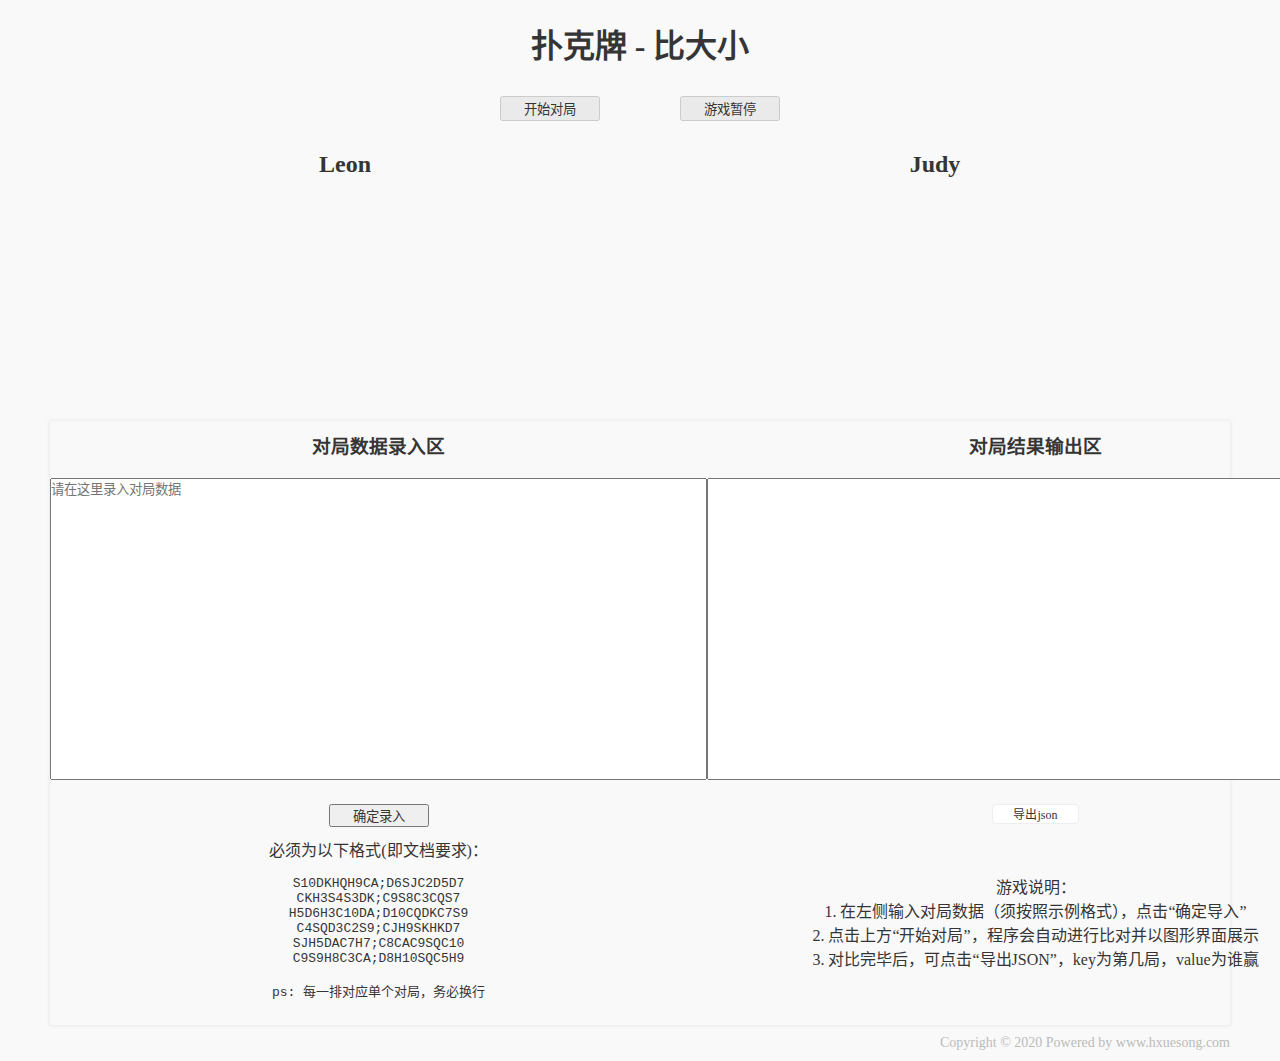
<file: GUI/index.html>
<!DOCTYPE html>
<html lang="zh-cn">
  <head>
    <meta charset="UTF-8" />
    <meta name="viewport" content="width=device-width, initial-scale=1.0" />
    <title>Game #1 - Poker</title>
    <link rel="stylesheet" href="./static/index.css" />
    <link rel="stylesheet" href="./static/poker.css" />
  </head>
  <body>
    <main id="main">
      <h1>扑克牌 - 比大小</h1>
      <nav id="nav">
        <ul class="nav-list">
          <li class="nav-item"><button id="startGame" disabled>开始对局</button></li>
          <li class="nav-item"><button id="pauseGame" disabled>游戏暂停</button></li>
          <!-- <li class="nav-item"><button id="resetGame">重置</button></li> -->
        </ul>
      </nav>
      <div class="container">
        <div class="box">
          <h2>Leon</h2>
          <!-- <p>梅花10，方片5，黑桃7，红桃J，红桃8</p> -->
          <ul class="card-list"></ul>
        </div>
        <div class="box">
          <h2>Judy</h2>
          <!-- <p>梅花10，方片5，黑桃7，红桃J，红桃8</p> -->
          <ul class="card-list"></ul>
        </div>
      </div>
      <div class="bottom">
        <div class="box">
          <h3>对局数据录入区</h3>
          <textarea name="" id="enterTextArea" cols="80" rows="20" placeholder="请在这里录入对局数据"></textarea>
          <button id="enterBtn">确定录入</button>
          <p>必须为以下格式(即文档要求)：</p>
          <pre>

S10DKHQH9CA;D6SJC2D5D7
CKH3S4S3DK;C9S8C3CQS7
H5D6H3C10DA;D10CQDKC7S9
C4SQD3C2S9;CJH9SKHKD7
SJH5DAC7H7;C8CAC9SQC10
C9S9H8C3CA;D8H10SQC5H9

ps: 每一排对应单个对局，务必换行
    </pre
          >
        </div>
        <div class="box">
          <h3>对局结果输出区</h3>
          <textarea name="" id="historyTextArea" cols="80" rows="20" readonly></textarea>
          <div style="font-size: 0;"><a id="exportBtn" download="record.json" href="javascript:void(0);">导出json</a></div>
          <div>
            <p>游戏说明：</p>
            <ul>
              <li>1. 在左侧输入对局数据（须按照示例格式），点击“确定导入”</li>
              <li>2. 点击上方“开始对局”，程序会自动进行比对并以图形界面展示</li>
              <li>3. 对比完毕后，可点击“导出JSON”，key为第几局，value为谁赢</li>
            </ul>
          </div>
        </div>
      </div>
    </main>
    <script type="module">
      import * as firstStep from "./module/firstStep.js";
      import * as secondStep from "./module/secondStep.js";
      import * as thirdStep from "./module/thirdStep.js";
      import * as utils from "./module/utils.js";
      let obj = {
        //元素集
        element: {
          startGameBtn: utils.getEleById("startGame"),
          pauseGameBtn: utils.getEleById("pauseGame"),
          resetGameBtn: utils.getEleById("resetGame"),
          enterTextArea: utils.getEleById("enterTextArea"),
          historyTextArea: utils.getEleById("historyTextArea"),
          enterBtn: utils.getEleById("enterBtn"),
          exportBtn: utils.getEleById("exportBtn"),
          cardList: utils.getEleByClass("card-list"),
        },
        //data集
        value: {
          allRoundData: null, //所有对局数据
          curRound: 0, //当前局数
          roundCount: 0, //总局数
          timer: null, //定时器
          speed: 2000, //定时器速度
          result: {}, //对局总记录
        },
        //初始化
        init() {
          this.allEventListener();
        },
        // 存放所有结果记录
        saveDataForDownload() {
          let data = JSON.stringify(this.value.result);
          this.element.exportBtn.setAttribute("href", `data:text/json;charset=utf-8,${data}`);
        },
        //定时器
        timer() {
          this.value.timer = setInterval(() => {
            this.compareFn();
          }, this.value.speed);
        },
        //累计显示获胜记录
        showWinRecord(curRound, whoWin) {
          let template = `第${curRound}局最终赢家：${whoWin === 0 ? "Leon" : "Judy"}\n`;
          this.element.historyTextArea.value += template;
        },
        // 展示出谁赢的logo
        showWhoWinCurRound(who) {
          let template = `<img class="win animated tada" src="./assets/win.png" alt="" />`;
          this.element.cardList[who].innerHTML += template;
        },
        //实时清空卡片，为下一局准备
        removeCard(Leon, Judy) {
          this.element.cardList[Leon].innerHTML = "";
          this.element.cardList[Judy].innerHTML = "";
        },
        // 实时添加卡片元素
        addCard(who, pokerStr) {
          // who: 0:代表leon  1:代表Judy
          let time = 0,
            start = 0;
          while (time < 10) {
            let card = pokerStr.substring(start, start + 3);
            if (/10/.test(card)) {
              card = pokerStr.substring(start, start + 3);
              start += 3;
            } else {
              card = pokerStr.substring(start, start + 2);
              start += 2;
            }
            let template = `<li class="card-item card ${card} animated zoomIn delay-0${time}s soon"></li>`;
            this.element.cardList[who].innerHTML += template;
            time += 2;
          }
        },
        //处理函数集
        compareFn() {
          if (this.value.curRound < this.value.roundCount) {
            this.removeCard(0, 1);
            let curRoundDataStr = this.getEachRoundData(this.value.allRoundData, this.value.curRound);
            let curRoundDataArr = curRoundDataStr.split(";");
            let leonPokerStr = curRoundDataArr[0]; //string eg: SJHQCKD5H8
            let judyPokerStr = curRoundDataArr[1];
            this.addCard(0, leonPokerStr);
            this.addCard(1, judyPokerStr);
            let leonScoreArr = firstStep.getScoreArr(leonPokerStr); //array eg: [10,10,10,5,8]
            let JudyScoreArr = firstStep.getScoreArr(judyPokerStr);
            let leonFinalScore = firstStep.getFinalScore(firstStep.findTwoCardsIndex(leonScoreArr), leonScoreArr); //number eg: 3
            let judyFinalScore = firstStep.getFinalScore(firstStep.findTwoCardsIndex(JudyScoreArr), JudyScoreArr);
            let compareScore = firstStep.getCompareScore(leonFinalScore, judyFinalScore);
            if (compareScore === 0) {
              let compareNums = secondStep.getCompareNums(leonScoreArr, JudyScoreArr);
              if (compareNums === 0) {
                let compareColor = thirdStep.getCompareColor(leonPokerStr, judyPokerStr);
                if (compareColor === 0) {
                  console.log("最终赢家:", "平局");
                  this.value.result[this.value.curRound + 1] = "dogfall";
                } else {
                  this.value.result[this.value.curRound + 1] = compareColor === 1 ? "Leon" : "Judy";
                  console.log("最终赢家:", this.value.result[this.value.curRound + 1]);
                }
              } else {
                this.value.result[this.value.curRound + 1] = compareNums === 1 ? "Leon" : "Judy";
                console.log("最终赢家:", this.value.result[this.value.curRound + 1]);
              }
            } else {
              this.value.result[this.value.curRound + 1] = compareScore === 1 ? "Leon" : "Judy";
              console.log("最终赢家:", this.value.result[this.value.curRound + 1]);
            }
            let curWhoWin = this.value.result[this.value.curRound + 1];
            let whoWin = "";
            if (curWhoWin === "Leon") {
              whoWin = 0;
            } else if (curWhoWin === "Judy") {
              whoWin = 1;
            } else if (curWhoWin === "dogfall") {
              whoWin = 2;
            }
            this.showWhoWinCurRound(whoWin);
            this.showWinRecord(this.value.curRound + 1, whoWin);
            this.value.curRound++;
          } else {
            clearInterval(this.value.timer);
            this.saveDataForDownload();
            console.log("循环完毕");
            console.log("最终结果", this.value.result);
            this.element.startGameBtn.innerText = "游戏结束";
            this.element.startGameBtn.setAttribute("disabled", true);
            this.element.pauseGameBtn.setAttribute("disabled", true);
            this.element.enterBtn.removeAttribute("disabled");
            alert("对比结束！");
          }
        },
        // 监听事件汇总
        allEventListener() {
          this.getRecord();
          this.startCompare();
          this.pauseCompare();
        },
        //暂停对决
        pauseCompare() {
          this.element.pauseGameBtn.addEventListener("click", () => {
            clearInterval(this.value.timer);
            this.element.startGameBtn.innerText = "继续进行";
            this.element.pauseGameBtn.setAttribute("disabled", true);
            this.element.startGameBtn.removeAttribute("disabled");
          });
        },
        //开始对决
        startCompare() {
          this.element.startGameBtn.addEventListener("click", () => {
            this.timer();
            this.element.startGameBtn.innerText = "进行中...";
            this.element.startGameBtn.setAttribute("disabled", true);
            this.element.pauseGameBtn.removeAttribute("disabled");
          });
        },
        //获取每一局的记录
        getEachRoundData(allRoundData, curRound) {
          return allRoundData[curRound];
        },
        //拆解记录，数组中每一项代表每一局两人的牌，并暂存
        getRecordBySplit(str) {
          let allRoundDataArr = str.split("\n");
          this.value.allRoundData = allRoundDataArr;
          this.value.curRound = 0;
          this.value.roundCount = allRoundDataArr.length;
          this.element.startGameBtn.removeAttribute("disabled");
          this.element.startGameBtn.innerText = "开始对局";
          this.element.enterBtn.setAttribute("disabled", true);
          this.element.historyTextArea.value = "";
          this.element.exportBtn.setAttribute("href", "javascript:void(0)");
          alert("录入成功！请点击“开始对局”，程序将自动进行");
        },
        //获取对局记录，需按文档要求格式
        getRecord() {
          this.element.enterBtn.addEventListener("click", () => {
            let record = this.element.enterTextArea.value;
            if (record.trim() === "") {
              alert("请先录入数据");
            } else {
              this.getRecordBySplit(record);
            }
          });
        },
      };

      // start~~~
      window.onload = function () {
        obj.init();
      };
    </script>
  </body>
</html>
</file>
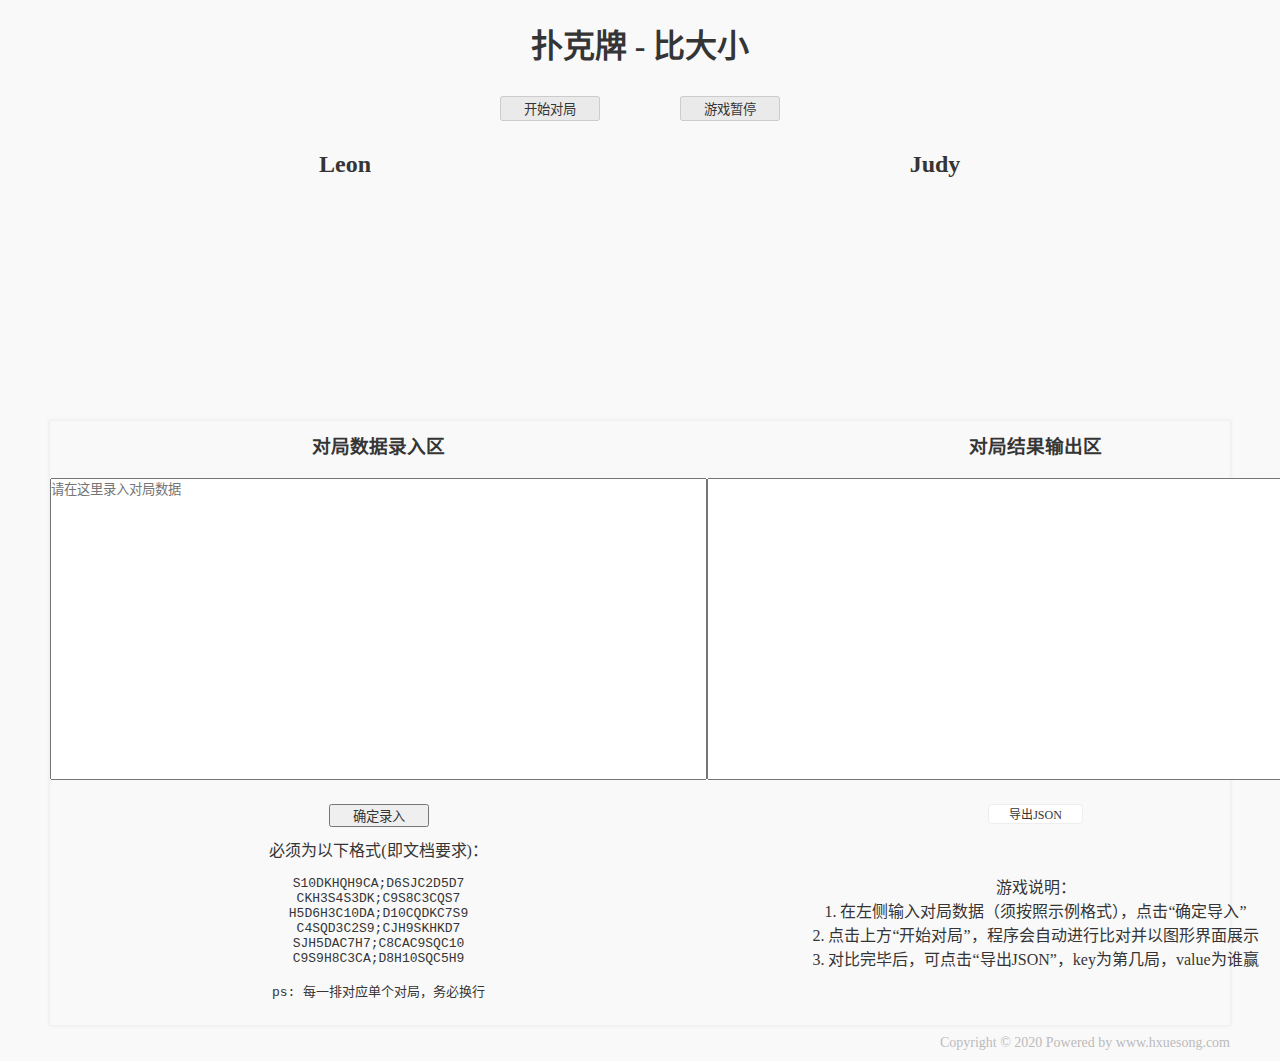
<file: Webpage/index.html>
<!DOCTYPE html>
<html lang="zh-cn">
  <head>
    <meta charset="UTF-8" />
    <meta name="viewport" content="width=device-width, initial-scale=1.0" />
    <title>Game #1 - Poker</title>
    <link rel="stylesheet" href="./static/index.css" />
    <link rel="stylesheet" href="./static/poker.css" />
  </head>
  <body>
    <main id="main">
      <h1>扑克牌 - 比大小</h1>
      <nav id="nav">
        <ul class="nav-list">
          <li class="nav-item"><button id="startGame" disabled>开始对局</button></li>
          <li class="nav-item"><button id="pauseGame" disabled>游戏暂停</button></li>
          <!-- <li class="nav-item"><button id="resetGame">重置</button></li> -->
        </ul>
      </nav>
      <div class="container">
        <div class="box">
          <h2>Leon</h2>
          <!-- <p>梅花10，方片5，黑桃7，红桃J，红桃8</p> -->
          <ul class="card-list"></ul>
        </div>
        <div class="box">
          <h2>Judy</h2>
          <!-- <p>梅花10，方片5，黑桃7，红桃J，红桃8</p> -->
          <ul class="card-list"></ul>
        </div>
      </div>
      <div class="bottom">
        <div class="box">
          <h3>对局数据录入区</h3>
          <textarea name="" id="enterTextArea" cols="80" rows="20" placeholder="请在这里录入对局数据"></textarea>
          <button id="enterBtn">确定录入</button>
          <p>必须为以下格式(即文档要求)：</p>
          <pre>

S10DKHQH9CA;D6SJC2D5D7
CKH3S4S3DK;C9S8C3CQS7
H5D6H3C10DA;D10CQDKC7S9
C4SQD3C2S9;CJH9SKHKD7
SJH5DAC7H7;C8CAC9SQC10
C9S9H8C3CA;D8H10SQC5H9

ps: 每一排对应单个对局，务必换行
    </pre
          >
        </div>
        <div class="box">
          <h3>对局结果输出区</h3>
          <textarea name="" id="historyTextArea" cols="80" rows="20" readonly></textarea>
          <div style="font-size: 0;"><a id="exportBtn" download="record.json" href="javascript:void(0);">导出JSON</a></div>
          <div>
            <p>游戏说明：</p>
            <ul>
              <li>1. 在左侧输入对局数据（须按照示例格式），点击“确定导入”</li>
              <li>2. 点击上方“开始对局”，程序会自动进行比对并以图形界面展示</li>
              <li>3. 对比完毕后，可点击“导出JSON”，key为第几局，value为谁赢</li>
            </ul>
          </div>
        </div>
      </div>
    </main>
    <script type="module">
      import * as firstStep from "./module/firstStep.js";
      import * as secondStep from "./module/secondStep.js";
      import * as thirdStep from "./module/thirdStep.js";
      import * as utils from "./module/utils.js";
      let obj = {
        //元素集
        element: {
          startGameBtn: utils.getEleById("startGame"),
          pauseGameBtn: utils.getEleById("pauseGame"),
          resetGameBtn: utils.getEleById("resetGame"),
          enterTextArea: utils.getEleById("enterTextArea"),
          historyTextArea: utils.getEleById("historyTextArea"),
          enterBtn: utils.getEleById("enterBtn"),
          exportBtn: utils.getEleById("exportBtn"),
          cardList: utils.getEleByClass("card-list"),
        },
        //data集
        value: {
          allRoundData: null, //所有对局数据
          curRound: 0, //当前局数
          roundCount: 0, //总局数
          timer: null, //定时器
          speed: 2000, //定时器速度
          result: {}, //对局总记录
        },
        //初始化
        init() {
          this.allEventListener();
        },
        // 存放所有结果记录
        saveDataForDownload() {
          let data = JSON.stringify(this.value.result);
          this.element.exportBtn.setAttribute("href", `data:text/json;charset=utf-8,${data}`);
        },
        //定时器
        timer() {
          this.value.timer = setInterval(() => {
            this.compareFn();
          }, this.value.speed);
        },
        //累计显示获胜记录
        showWinRecord(curRound, whoWin) {
          let template = `第${curRound}局最终赢家：${whoWin === 0 ? "Leon" : "Judy"}\n`;
          this.element.historyTextArea.value += template;
          this.element.historyTextArea.scrollTop = this.element.historyTextArea.scrollHeight;
        },
        // 展示出谁赢的logo
        showWhoWinCurRound(who) {
          let template = `<img class="win animated tada" src="./assets/win.png" alt="" />`;
          this.element.cardList[who].innerHTML += template;
        },
        //实时清空卡片，为下一局准备
        removeCard(Leon, Judy) {
          this.element.cardList[Leon].innerHTML = "";
          this.element.cardList[Judy].innerHTML = "";
        },
        // 实时添加卡片元素
        addCard(who, pokerStr) {
          // who: 0:代表leon  1:代表Judy
          let time = 0,
            start = 0;
          while (time < 10) {
            let card = pokerStr.substring(start, start + 3);
            if (/10/.test(card)) {
              card = pokerStr.substring(start, start + 3);
              start += 3;
            } else {
              card = pokerStr.substring(start, start + 2);
              start += 2;
            }
            let template = `<li class="card-item card ${card} animated zoomIn delay-0${time}s soon"></li>`;
            this.element.cardList[who].innerHTML += template;
            time += 2;
          }
        },
        //处理函数集
        compareFn() {
          if (this.value.curRound < this.value.roundCount) {
            this.removeCard(0, 1);
            let curRoundDataStr = this.getEachRoundData(this.value.allRoundData, this.value.curRound);
            let curRoundDataArr = curRoundDataStr.split(";");
            let leonPokerStr = curRoundDataArr[0]; //string eg: SJHQCKD5H8
            let judyPokerStr = curRoundDataArr[1];
            this.addCard(0, leonPokerStr);
            this.addCard(1, judyPokerStr);
            let leonScoreArr = firstStep.getScoreArr(leonPokerStr); //array eg: [10,10,10,5,8]
            let JudyScoreArr = firstStep.getScoreArr(judyPokerStr);
            let leonFinalScore = firstStep.getFinalScore(firstStep.findTwoCardsIndex(leonScoreArr), leonScoreArr); //number eg: 3
            let judyFinalScore = firstStep.getFinalScore(firstStep.findTwoCardsIndex(JudyScoreArr), JudyScoreArr);
            let compareScore = firstStep.getCompareScore(leonFinalScore, judyFinalScore);
            if (compareScore === 0) {
              let compareNums = secondStep.getCompareNums(leonScoreArr, JudyScoreArr);
              if (compareNums === 0) {
                let compareColor = thirdStep.getCompareColor(leonPokerStr, judyPokerStr);
                if (compareColor === 0) {
                  console.log("最终赢家:", "平局");
                  this.value.result[this.value.curRound + 1] = "dogfall";
                } else {
                  this.value.result[this.value.curRound + 1] = compareColor === 1 ? "Leon" : "Judy";
                  console.log("最终赢家:", this.value.result[this.value.curRound + 1]);
                }
              } else {
                this.value.result[this.value.curRound + 1] = compareNums === 1 ? "Leon" : "Judy";
                console.log("最终赢家:", this.value.result[this.value.curRound + 1]);
              }
            } else {
              this.value.result[this.value.curRound + 1] = compareScore === 1 ? "Leon" : "Judy";
              console.log("最终赢家:", this.value.result[this.value.curRound + 1]);
            }
            let curWhoWin = this.value.result[this.value.curRound + 1];
            let whoWin = "";
            if (curWhoWin === "Leon") {
              whoWin = 0;
            } else if (curWhoWin === "Judy") {
              whoWin = 1;
            } else if (curWhoWin === "dogfall") {
              whoWin = 2;
            }
            this.showWhoWinCurRound(whoWin);
            this.showWinRecord(this.value.curRound + 1, whoWin);
            this.value.curRound++;
          } else {
            clearInterval(this.value.timer);
            this.saveDataForDownload();
            console.log("循环完毕");
            console.log("最终结果", this.value.result);
            this.element.startGameBtn.innerText = "游戏结束";
            this.element.startGameBtn.setAttribute("disabled", true);
            this.element.pauseGameBtn.setAttribute("disabled", true);
            this.element.enterBtn.removeAttribute("disabled");
            alert("对比结束！");
          }
        },
        // 监听事件汇总
        allEventListener() {
          this.getRecord();
          this.startCompare();
          this.pauseCompare();
        },
        //暂停对决
        pauseCompare() {
          this.element.pauseGameBtn.addEventListener("click", () => {
            clearInterval(this.value.timer);
            this.element.startGameBtn.innerText = "继续进行";
            this.element.pauseGameBtn.setAttribute("disabled", true);
            this.element.startGameBtn.removeAttribute("disabled");
          });
        },
        //开始对决
        startCompare() {
          this.element.startGameBtn.addEventListener("click", () => {
            this.timer();
            this.element.startGameBtn.innerText = "进行中...";
            this.element.startGameBtn.setAttribute("disabled", true);
            this.element.pauseGameBtn.removeAttribute("disabled");
          });
        },
        //获取每一局的记录
        getEachRoundData(allRoundData, curRound) {
          return allRoundData[curRound];
        },
        //拆解记录，数组中每一项代表每一局两人的牌，并暂存
        getRecordBySplit(str) {
          let allRoundDataArr = str.split("\n");
          this.value.allRoundData = allRoundDataArr;
          this.value.curRound = 0;
          this.value.roundCount = allRoundDataArr.length;
          this.element.startGameBtn.removeAttribute("disabled");
          this.element.startGameBtn.innerText = "开始对局";
          this.element.enterBtn.setAttribute("disabled", true);
          this.element.historyTextArea.value = "";
          this.element.exportBtn.setAttribute("href", "javascript:void(0)");
          alert("录入成功！请点击“开始对局”，程序将自动进行");
        },
        //获取对局记录，需按文档要求格式
        getRecord() {
          this.element.enterBtn.addEventListener("click", () => {
            let record = this.element.enterTextArea.value;
            if (record.trim() === "") {
              alert("请先录入数据");
            } else {
              this.getRecordBySplit(record);
            }
          });
        },
      };

      // start~~~
      window.onload = function () {
        obj.init();
      };
    </script>
  </body>
</html>
</file>
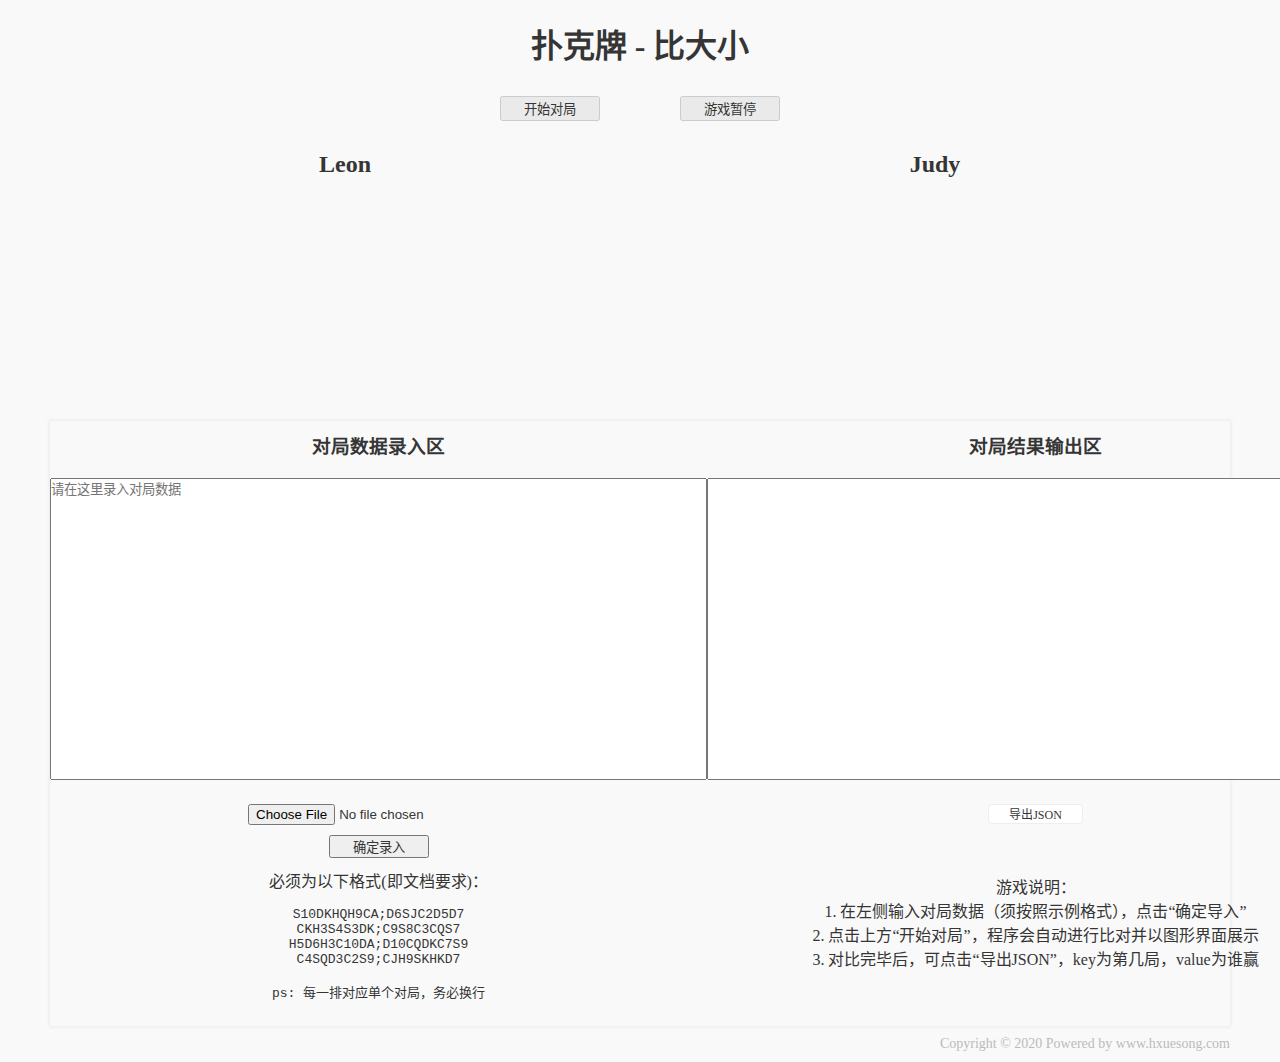
<file: Webpage的副本/index.html>
<!DOCTYPE html>
<html lang="zh-cn">
  <head>
    <meta charset="UTF-8" />
    <meta name="viewport" content="width=device-width, initial-scale=1.0" />
    <title>Game #1 - Poker</title>
    <link rel="stylesheet" href="./static/index.css" />
    <link rel="stylesheet" href="./static/poker.css" />
  </head>
  <body>
    <main id="main">
      <h1>扑克牌 - 比大小</h1>
      <nav id="nav">
        <ul class="nav-list">
          <li class="nav-item"><button id="startGame" disabled>开始对局</button></li>
          <li class="nav-item"><button id="pauseGame" disabled>游戏暂停</button></li>
          <!-- <li class="nav-item"><button id="resetGame">重置</button></li> -->
        </ul>
      </nav>
      <div class="container">
        <div class="box">
          <h2>Leon</h2>
          <!-- <p>梅花10，方片5，黑桃7，红桃J，红桃8</p> -->
          <ul class="card-list"></ul>
        </div>
        <div class="box">
          <h2>Judy</h2>
          <!-- <p>梅花10，方片5，黑桃7，红桃J，红桃8</p> -->
          <ul class="card-list"></ul>
        </div>
      </div>
      <div class="bottom">
        <div class="box">
          <h3>对局数据录入区</h3>
          <textarea name="" id="enterTextArea" cols="80" rows="20" placeholder="请在这里录入对局数据"></textarea>
          <input type="file" name="" id="fileInput" onchange="handleFiles(this.files)" />
          <button id="enterBtn">确定录入</button>
          <p>必须为以下格式(即文档要求)：</p>
          <pre id="pre">

S10DKHQH9CA;D6SJC2D5D7
CKH3S4S3DK;C9S8C3CQS7
H5D6H3C10DA;D10CQDKC7S9
C4SQD3C2S9;CJH9SKHKD7

ps: 每一排对应单个对局，务必换行
    </pre
          >
        </div>
        <div class="box">
          <h3>对局结果输出区</h3>
          <textarea name="" id="historyTextArea" cols="80" rows="20" readonly></textarea>
          <div style="font-size: 0;"><a id="exportBtn" download="record.json" href="javascript:void(0);">导出JSON</a></div>
          <div>
            <p>游戏说明：</p>
            <ul>
              <li>1. 在左侧输入对局数据（须按照示例格式），点击“确定导入”</li>
              <li>2. 点击上方“开始对局”，程序会自动进行比对并以图形界面展示</li>
              <li>3. 对比完毕后，可点击“导出JSON”，key为第几局，value为谁赢</li>
            </ul>
          </div>
        </div>
      </div>
    </main>
    <script>
      // function handleFiles(files) {
      //   console.log("e", files);
      //   if (files.length) {
      //     let file = files[0];
      //     let reader = new FileReader();
      //     reader.onload = function () {
      //       console.log("object", this.result);
      //       document.getElementById("pre").innerHTML = this.result;
      //     };
      //     reader.readAsText(file);
      //   }
      // }
    </script>
    <script src="./module/firstStep.js"></script>
    <script src="./module/secondStep.js"></script>
    <script src="./module/thirdStep.js"></script>
    <script src="./module/utils.js"></script>
    <script>
      function handleFiles(files) {
        console.log("e", files);
        if (files.length) {
          let file = files[0];
          let reader = new FileReader();
          reader.onload = function () {
            console.log("object", this.result);
            getEleById("enterTextArea").value = this.result;
          };
          reader.readAsText(file);
        }
      }
      let obj = {
        //元素集
        element: {
          startGameBtn: getEleById("startGame"),
          pauseGameBtn: getEleById("pauseGame"),
          resetGameBtn: getEleById("resetGame"),
          enterTextArea: getEleById("enterTextArea"),
          fileInput: getEleById("fileInput"),
          historyTextArea: getEleById("historyTextArea"),
          enterBtn: getEleById("enterBtn"),
          exportBtn: getEleById("exportBtn"),
          cardList: getEleByClass("card-list"),
        },
        //data集
        value: {
          allRoundData: null, //所有对局数据
          curRound: 0, //当前局数
          roundCount: 0, //总局数
          timer: null, //定时器
          speed: 2000, //定时器速度
          result: {}, //对局总记录
        },
        //初始化
        init() {
          this.allEventListener();
        },
        // 存放所有结果记录
        saveDataForDownload() {
          let data = JSON.stringify(this.value.result);
          this.element.exportBtn.setAttribute("href", `data:text/json;charset=utf-8,${data}`);
        },
        //定时器
        timer() {
          this.value.timer = setInterval(() => {
            this.compareFn();
          }, this.value.speed);
        },
        //累计显示获胜记录
        showWinRecord(curRound, whoWin) {
          let template = `第${curRound}局最终赢家：${whoWin === 0 ? "Leon" : whoWin === 1 ? "Judy" : whoWin === 2 ? "dogfall" : "invalid"}\n`;
          this.element.historyTextArea.value += template;
          this.element.historyTextArea.scrollTop = this.element.historyTextArea.scrollHeight;
        },
        // 展示出谁赢的logo
        showWhoWinCurRound(who) {
          let template = `<img class="win animated tada" src="./assets/win.png" alt="" />`;
          this.element.cardList[who].innerHTML += template;
        },
        //实时清空卡片，为下一局准备
        removeCard(Leon, Judy) {
          this.element.cardList[Leon].innerHTML = "";
          this.element.cardList[Judy].innerHTML = "";
        },
        // 实时添加卡片元素
        addCard(who, pokerStr) {
          // who: 0:代表leon  1:代表Judy
          let time = 0,
            start = 0;
          while (time < 10) {
            let card = pokerStr.substring(start, start + 3);
            if (/10/.test(card)) {
              card = pokerStr.substring(start, start + 3);
              start += 3;
            } else {
              card = pokerStr.substring(start, start + 2);
              start += 2;
            }
            if (card == "") {
              this.element.cardList[0].innerHTML = "<li>此局数据无效，即将开始下一局</li>";
              this.element.cardList[1].innerHTML = "<li>此局数据无效，即将开始下一局</li>";
              return false;
            } else {
              let template = `<li class="card-item card ${card} animated zoomIn delay-0${time}s soon"></li>`;
              this.element.cardList[who].innerHTML += template;
              time += 2;
            }
          }
          return true;
        },
        //处理函数集
        compareFn() {
          if (this.value.curRound < this.value.roundCount) {
            this.removeCard(0, 1);
            let curRoundDataStr = this.getEachRoundData(this.value.allRoundData, this.value.curRound);
            let curRoundDataArr = curRoundDataStr.split(";");
            let leonPokerStr = curRoundDataArr[0]; //string eg: SJHQCKD5H8
            let judyPokerStr = curRoundDataArr[1];
            if (!this.addCard(0, leonPokerStr) || !this.addCard(1, judyPokerStr)) {
              console.log("xzxzczxcxzvczxvzvc");
              this.value.result[this.value.curRound + 1] = "invalid";
              this.showWinRecord(this.value.curRound + 1, 3);
              this.value.curRound++;
            } else {
              // this.addCard(0, leonPokerStr);
              // this.addCard(1, judyPokerStr);
              let leonScoreArr = getScoreArr(leonPokerStr); //array eg: [10,10,10,5,8]
              let JudyScoreArr = getScoreArr(judyPokerStr);
              let leonFinalScore = getFinalScore(findTwoCardsIndex(leonScoreArr), leonScoreArr); //number eg: 3
              let judyFinalScore = getFinalScore(findTwoCardsIndex(JudyScoreArr), JudyScoreArr);
              let compareScore = getCompareScore(leonFinalScore, judyFinalScore);
              if (compareScore === 0) {
                let compareNums = getCompareNums(leonScoreArr, JudyScoreArr);
                if (compareNums === 0) {
                  let compareColor = getCompareColor(leonPokerStr, judyPokerStr);
                  if (compareColor === 0) {
                    console.log("最终赢家:", "平局");
                    this.value.result[this.value.curRound + 1] = "dogfall";
                  } else {
                    this.value.result[this.value.curRound + 1] = compareColor === 1 ? "Leon" : "Judy";
                    console.log("最终赢家:", this.value.result[this.value.curRound + 1]);
                  }
                } else {
                  this.value.result[this.value.curRound + 1] = compareNums === 1 ? "Leon" : "Judy";
                  console.log("最终赢家:", this.value.result[this.value.curRound + 1]);
                }
              } else {
                this.value.result[this.value.curRound + 1] = compareScore === 1 ? "Leon" : "Judy";
                console.log("最终赢家:", this.value.result[this.value.curRound + 1]);
              }
              let curWhoWin = this.value.result[this.value.curRound + 1];
              let whoWin = "";
              if (curWhoWin === "Leon") {
                whoWin = 0;
              } else if (curWhoWin === "Judy") {
                whoWin = 1;
              } else if (curWhoWin === "dogfall") {
                whoWin = 2;
              }
              this.showWhoWinCurRound(whoWin);
              this.showWinRecord(this.value.curRound + 1, whoWin);
              this.value.curRound++;
            }
          } else {
            clearInterval(this.value.timer);
            this.saveDataForDownload();
            console.log("循环完毕");
            console.log("最终结果", this.value.result);
            this.element.startGameBtn.innerText = "游戏结束";
            this.element.startGameBtn.setAttribute("disabled", true);
            this.element.pauseGameBtn.setAttribute("disabled", true);
            this.element.enterBtn.removeAttribute("disabled");
            alert("对比结束！");
          }
        },
        // 监听事件汇总
        allEventListener() {
          this.getRecord();
          this.startCompare();
          this.pauseCompare();
        },
        //暂停对决
        pauseCompare() {
          this.element.pauseGameBtn.addEventListener("click", () => {
            clearInterval(this.value.timer);
            this.element.startGameBtn.innerText = "继续进行";
            this.element.pauseGameBtn.setAttribute("disabled", true);
            this.element.startGameBtn.removeAttribute("disabled");
          });
        },
        //开始对决
        startCompare() {
          this.element.startGameBtn.addEventListener("click", () => {
            this.timer();
            this.element.startGameBtn.innerText = "进行中...";
            this.element.startGameBtn.setAttribute("disabled", true);
            this.element.pauseGameBtn.removeAttribute("disabled");
          });
        },
        //获取每一局的记录
        getEachRoundData(allRoundData, curRound) {
          return allRoundData[curRound];
        },
        //判断数据是否合理，不合理的去除
        getRightRecord(allRoundDataArr) {
          let count = 0;
          // while(){

          //   console.log('axc',)
          // }
        },
        //拆解记录，数组中每一项代表每一局两人的牌，并暂存
        getRecordBySplit(str) {
          let allRoundDataArr = str.split("\n");
          console.log("q", allRoundDataArr);
          this.value.allRoundData = allRoundDataArr;
          this.value.curRound = 0;
          this.value.roundCount = allRoundDataArr.length;
          this.element.startGameBtn.removeAttribute("disabled");
          this.element.startGameBtn.innerText = "开始对局";
          this.element.enterBtn.setAttribute("disabled", true);
          this.element.historyTextArea.value = "";
          this.element.exportBtn.setAttribute("href", "javascript:void(0)");
          alert("录入成功！请点击“开始对局”，程序将自动进行");
        },
        //获取对局记录，需按文档要求格式
        getRecord() {
          this.element.enterBtn.addEventListener("click", () => {
            let record = this.element.enterTextArea.value;
            if (record.trim() === "") {
              alert("请先上传数据文件");
            } else {
              this.getRecordBySplit(record);
            }
          });
        },
      };

      // start~~~
      window.onload = function () {
        obj.init();
      };
    </script>
  </body>
</html>
</file>
<file: GUI/static/poker.css>
/* 黑桃区 */
.SA {
  background-position: -1984px -572px;
}
.S2 {
  background-position: -4px -572px;
}
.S3 {
  background-position: -170px -572px;
}
.S4 {
  background-position: -334px -572px;
}
.S5 {
  background-position: -500px -572px;
}
.S6 {
  background-position: -665px -572px;
}
.S7 {
  background-position: -830px -572px;
}
.S8 {
  background-position: -994px -572px;
}
.S9 {
  background-position: -1158px -572px;
}
.S10 {
  background-position: -1324px -572px;
}
.SJ {
  background-position: -1490px -572px;
}
.SQ {
  background-position: -1654px -572px;
}
.SK {
  background-position: -1820px -572px;
}
/* 红桃区 */
.HA {
  background-position: -1984px -4px;
}
.H2 {
  background-position: -4px -4px;
}
.H3 {
  background-position: -170px -4px;
}
.H4 {
  background-position: -334px -4px;
}
.H5 {
  background-position: -500px -4px;
}
.H6 {
  background-position: -665px -4px;
}
.H7 {
  background-position: -830px -4px;
}
.H8 {
  background-position: -994px -4px;
}
.H9 {
  background-position: -1158px -4px;
}
.H10 {
  background-position: -1324px -4px;
}
.HJ {
  background-position: -1490px -4px;
}
.HQ {
  background-position: -1654px -4px;
}
.HK {
  background-position: -1820px -4px;
}
/* 梅花区 */
.CA {
  background-position: -1984px -380px;
}
.C2 {
  background-position: -4px -380px;
}
.C3 {
  background-position: -170px -380px;
}
.C4 {
  background-position: -334px -380px;
}
.C5 {
  background-position: -500px -380px;
}
.C6 {
  background-position: -665px -380px;
}
.C7 {
  background-position: -830px -380px;
}
.C8 {
  background-position: -994px -380px;
}
.C9 {
  background-position: -1158px -380px;
}
.C10 {
  background-position: -1324px -380px;
}
.CJ {
  background-position: -1490px -380px;
}
.CQ {
  background-position: -1654px -380px;
}
.CK {
  background-position: -1820px -380px;
}
/* 方片区 */
.DA {
  background-position: -1984px -194px;
}
.D2 {
  background-position: -4px -194px;
}
.D3 {
  background-position: -170px -194px;
}
.D4 {
  background-position: -334px -194px;
}
.D5 {
  background-position: -500px -194px;
}
.D6 {
  background-position: -665px -194px;
}
.D7 {
  background-position: -830px -194px;
}
.D8 {
  background-position: -994px -194px;
}
.D9 {
  background-position: -1158px -194px;
}
.D10 {
  background-position: -1324px -194px;
}
.DJ {
  background-position: -1490px -194px;
}
.DQ {
  background-position: -1654px -194px;
}
.DK {
  background-position: -1820px -194px;
}
</file>
<file: Webpage/static/poker.css>
/* 黑桃区 */
.SA {
  background-position: -1984px -572px;
}
.S2 {
  background-position: -4px -572px;
}
.S3 {
  background-position: -170px -572px;
}
.S4 {
  background-position: -334px -572px;
}
.S5 {
  background-position: -500px -572px;
}
.S6 {
  background-position: -665px -572px;
}
.S7 {
  background-position: -830px -572px;
}
.S8 {
  background-position: -994px -572px;
}
.S9 {
  background-position: -1158px -572px;
}
.S10 {
  background-position: -1324px -572px;
}
.SJ {
  background-position: -1490px -572px;
}
.SQ {
  background-position: -1654px -572px;
}
.SK {
  background-position: -1820px -572px;
}
/* 红桃区 */
.HA {
  background-position: -1984px -4px;
}
.H2 {
  background-position: -4px -4px;
}
.H3 {
  background-position: -170px -4px;
}
.H4 {
  background-position: -334px -4px;
}
.H5 {
  background-position: -500px -4px;
}
.H6 {
  background-position: -665px -4px;
}
.H7 {
  background-position: -830px -4px;
}
.H8 {
  background-position: -994px -4px;
}
.H9 {
  background-position: -1158px -4px;
}
.H10 {
  background-position: -1324px -4px;
}
.HJ {
  background-position: -1490px -4px;
}
.HQ {
  background-position: -1654px -4px;
}
.HK {
  background-position: -1820px -4px;
}
/* 梅花区 */
.CA {
  background-position: -1984px -380px;
}
.C2 {
  background-position: -4px -380px;
}
.C3 {
  background-position: -170px -380px;
}
.C4 {
  background-position: -334px -380px;
}
.C5 {
  background-position: -500px -380px;
}
.C6 {
  background-position: -665px -380px;
}
.C7 {
  background-position: -830px -380px;
}
.C8 {
  background-position: -994px -380px;
}
.C9 {
  background-position: -1158px -380px;
}
.C10 {
  background-position: -1324px -380px;
}
.CJ {
  background-position: -1490px -380px;
}
.CQ {
  background-position: -1654px -380px;
}
.CK {
  background-position: -1820px -380px;
}
/* 方片区 */
.DA {
  background-position: -1984px -194px;
}
.D2 {
  background-position: -4px -194px;
}
.D3 {
  background-position: -170px -194px;
}
.D4 {
  background-position: -334px -194px;
}
.D5 {
  background-position: -500px -194px;
}
.D6 {
  background-position: -665px -194px;
}
.D7 {
  background-position: -830px -194px;
}
.D8 {
  background-position: -994px -194px;
}
.D9 {
  background-position: -1158px -194px;
}
.D10 {
  background-position: -1324px -194px;
}
.DJ {
  background-position: -1490px -194px;
}
.DQ {
  background-position: -1654px -194px;
}
.DK {
  background-position: -1820px -194px;
}
</file>
<file: Webpage的副本/static/poker.css>
/* 黑桃区 */
.SA {
  background-position: -1984px -572px;
}
.S2 {
  background-position: -4px -572px;
}
.S3 {
  background-position: -170px -572px;
}
.S4 {
  background-position: -334px -572px;
}
.S5 {
  background-position: -500px -572px;
}
.S6 {
  background-position: -665px -572px;
}
.S7 {
  background-position: -830px -572px;
}
.S8 {
  background-position: -994px -572px;
}
.S9 {
  background-position: -1158px -572px;
}
.S10 {
  background-position: -1324px -572px;
}
.SJ {
  background-position: -1490px -572px;
}
.SQ {
  background-position: -1654px -572px;
}
.SK {
  background-position: -1820px -572px;
}
/* 红桃区 */
.HA {
  background-position: -1984px -4px;
}
.H2 {
  background-position: -4px -4px;
}
.H3 {
  background-position: -170px -4px;
}
.H4 {
  background-position: -334px -4px;
}
.H5 {
  background-position: -500px -4px;
}
.H6 {
  background-position: -665px -4px;
}
.H7 {
  background-position: -830px -4px;
}
.H8 {
  background-position: -994px -4px;
}
.H9 {
  background-position: -1158px -4px;
}
.H10 {
  background-position: -1324px -4px;
}
.HJ {
  background-position: -1490px -4px;
}
.HQ {
  background-position: -1654px -4px;
}
.HK {
  background-position: -1820px -4px;
}
/* 梅花区 */
.CA {
  background-position: -1984px -380px;
}
.C2 {
  background-position: -4px -380px;
}
.C3 {
  background-position: -170px -380px;
}
.C4 {
  background-position: -334px -380px;
}
.C5 {
  background-position: -500px -380px;
}
.C6 {
  background-position: -665px -380px;
}
.C7 {
  background-position: -830px -380px;
}
.C8 {
  background-position: -994px -380px;
}
.C9 {
  background-position: -1158px -380px;
}
.C10 {
  background-position: -1324px -380px;
}
.CJ {
  background-position: -1490px -380px;
}
.CQ {
  background-position: -1654px -380px;
}
.CK {
  background-position: -1820px -380px;
}
/* 方片区 */
.DA {
  background-position: -1984px -194px;
}
.D2 {
  background-position: -4px -194px;
}
.D3 {
  background-position: -170px -194px;
}
.D4 {
  background-position: -334px -194px;
}
.D5 {
  background-position: -500px -194px;
}
.D6 {
  background-position: -665px -194px;
}
.D7 {
  background-position: -830px -194px;
}
.D8 {
  background-position: -994px -194px;
}
.D9 {
  background-position: -1158px -194px;
}
.D10 {
  background-position: -1324px -194px;
}
.DJ {
  background-position: -1490px -194px;
}
.DQ {
  background-position: -1654px -194px;
}
.DK {
  background-position: -1820px -194px;
}
</file>
<file: GUI/static/index.css>
@import "./animate.min.css";
* {
  padding: 0;
  margin: 0;
  color: #353535;
  list-style-type: none;
  box-sizing: border-box;
}
button:hover {
  cursor: pointer;
}
.card {
  width: 130px;
  height: 158px;
  background: url("../assets/poker.png") no-repeat;
  background-size: 2120px 750px;
  border-radius: 10px;
  box-shadow: 0 0 6px 2px #00000010;
}
#main {
  padding: 20px 50px 10px;
  height: 100%;
  background-color: #f9f9f9;
}
#main::after {
  content: "Copyright © 2020 Powered by www.hxuesong.com";
  display: block;
  padding: 10px 0 0;
  color: #bbb;
  font-size: 14px;
  text-align: right;
}
h1 {
  text-align: center;
}
#nav {
  padding: 30px 0;
  margin: 0 auto;
  width: 360px;
}
#nav .nav-list {
  display: flex;
  justify-content: space-around;
}
#nav .nav-list .nav-item button {
  padding: 1px 0;
  width: 100px;
}
.container {
  margin: 0 auto;
  width: 100%;
  display: flex;
  justify-content: space-around;
}
.container .box {
  position: relative;
  display: flex;
  flex-direction: column;
  justify-content: space-between;
  width: 40%;
  height: 240px;
  text-align: center;
}
.container .box .card-list {
  display: flex;
  justify-content: space-around;
}
.container .box .win {
  position: absolute;
  top: -90px;
  left: 70px;
  width: 250px;
}
.bottom {
  display: flex;
  justify-content: space-around;
  padding: 10px 0;
  margin: 30px 0 0;
  box-shadow: 0 0 4px 1px #00000010;
}
.bottom .box {
  text-align: center;
}
.bottom .box textarea {
  margin: 20px 0;
  resize: none;
}
.bottom .box button {
  display: block;
  margin: 0 auto 10px;
  width: 100px;
}
.bottom .box #exportBtn {
  display: inline-block;
  padding: 0px 20px;
  margin: 0 0 50px;
  font-size: 12px;
  border: 1px solid #eee;
  background-color: #fff;
  border-radius: 4px;
  text-decoration: none;
}
</file>
<file: Webpage/static/index.css>
@import "./animate.min.css";
* {
  padding: 0;
  margin: 0;
  color: #353535;
  list-style-type: none;
  box-sizing: border-box;
}
button:hover {
  cursor: pointer;
}
.card {
  width: 130px;
  height: 158px;
  background: url("../assets/poker.png") no-repeat;
  background-size: 2120px 750px;
  border-radius: 10px;
  box-shadow: 0 0 6px 2px #00000010;
}
#main {
  padding: 20px 50px 10px;
  height: 100%;
  background-color: #f9f9f9;
}
#main::after {
  content: "Copyright © 2020 Powered by www.hxuesong.com";
  display: block;
  padding: 10px 0 0;
  color: #bbb;
  font-size: 14px;
  text-align: right;
}
h1 {
  text-align: center;
}
#nav {
  padding: 30px 0;
  margin: 0 auto;
  width: 360px;
}
#nav .nav-list {
  display: flex;
  justify-content: space-around;
}
#nav .nav-list .nav-item button {
  padding: 1px 0;
  width: 100px;
}
.container {
  margin: 0 auto;
  width: 100%;
  display: flex;
  justify-content: space-around;
}
.container .box {
  position: relative;
  display: flex;
  flex-direction: column;
  justify-content: space-between;
  width: 40%;
  height: 240px;
  text-align: center;
}
.container .box .card-list {
  display: flex;
  justify-content: space-around;
}
.container .box .win {
  position: absolute;
  top: -90px;
  left: 70px;
  width: 250px;
}
.bottom {
  display: flex;
  justify-content: space-around;
  padding: 10px 0;
  margin: 30px 0 0;
  box-shadow: 0 0 4px 1px #00000010;
}
.bottom .box {
  text-align: center;
}
.bottom .box textarea {
  margin: 20px 0;
  resize: none;
}
.bottom .box button {
  display: block;
  margin: 0 auto 10px;
  width: 100px;
}
.bottom .box #exportBtn {
  display: inline-block;
  padding: 0px 20px;
  margin: 0 0 50px;
  font-size: 12px;
  border: 1px solid #eee;
  background-color: #fff;
  border-radius: 4px;
  text-decoration: none;
}
</file>
<file: Webpage的副本/static/index.css>
@import "./animate.min.css";
* {
  padding: 0;
  margin: 0;
  color: #353535;
  list-style-type: none;
  box-sizing: border-box;
}
button:hover {
  cursor: pointer;
}
.card {
  width: 130px;
  height: 158px;
  background: url("../assets/poker.png") no-repeat;
  background-size: 2120px 750px;
  border-radius: 10px;
  box-shadow: 0 0 6px 2px #00000010;
}
#main {
  padding: 20px 50px 10px;
  height: 100%;
  background-color: #f9f9f9;
}
#main::after {
  content: "Copyright © 2020 Powered by www.hxuesong.com";
  display: block;
  padding: 10px 0 0;
  color: #bbb;
  font-size: 14px;
  text-align: right;
}
h1 {
  text-align: center;
}
#nav {
  padding: 30px 0;
  margin: 0 auto;
  width: 360px;
}
#nav .nav-list {
  display: flex;
  justify-content: space-around;
}
#nav .nav-list .nav-item button {
  padding: 1px 0;
  width: 100px;
}
.container {
  margin: 0 auto;
  width: 100%;
  display: flex;
  justify-content: space-around;
}
.container .box {
  position: relative;
  display: flex;
  flex-direction: column;
  justify-content: space-between;
  width: 40%;
  height: 240px;
  text-align: center;
}
.container .box .card-list {
  display: flex;
  justify-content: space-around;
}
.container .box .win {
  position: absolute;
  top: -90px;
  left: 70px;
  width: 250px;
}
.bottom {
  display: flex;
  justify-content: space-around;
  padding: 10px 0;
  margin: 30px 0 0;
  box-shadow: 0 0 4px 1px #00000010;
}
.bottom .box {
  text-align: center;
}
.bottom .box textarea {
  margin: 20px 0;
  resize: none;
}
.bottom .box input {
  display: block;
  margin: 0 0 10px 198px;
}
.bottom .box button {
  display: block;
  margin: 0 auto 10px;
  width: 100px;
}
.bottom .box #exportBtn {
  display: inline-block;
  padding: 0px 20px;
  margin: 0 0 50px;
  font-size: 12px;
  border: 1px solid #eee;
  background-color: #fff;
  border-radius: 4px;
  text-decoration: none;
}
</file>
